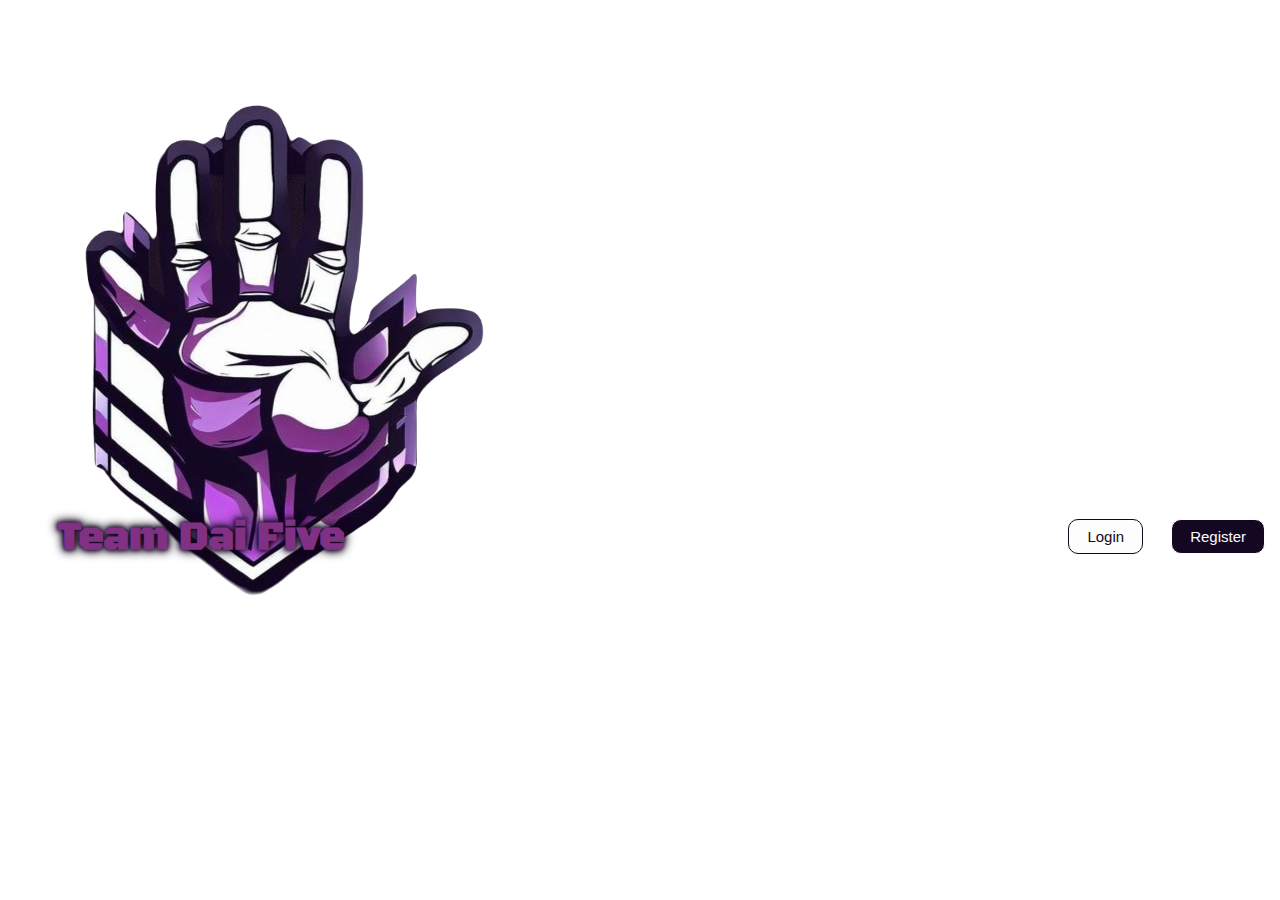
<file: index.html>
<!DOCTYPE html>
<html>
    <head>
        <title>Team Dai Five</title>
        <meta charset="utf-8">
        <meta name="keywords" content="Team Dai Five, five, команда, тима, кс">
        <meta name="description" content="Сайт команды Taem Dai Five">
        <!--Стили текста-->
            <link rel="preconnect" href="https://fonts.googleapis.com">
            <link rel="preconnect" href="https://fonts.gstatic.com" crossorigin>
            <link href="https://fonts.googleapis.com/css2?family=Bebas+Neue&family=Black+Ops+One&family=Permanent+Marker&family=Vast+Shadow&display=swap" rel="stylesheet">
        <link rel="shortcup icon" href="https://i.pinimg.com/originals/0b/50/28/0b5028dc4a270958d05b1e9546f51e6b.png">
        <link href="css/style.css" rel="stylesheet" type="text/css">

    </head>
    <body>
        <p class="imageback"> </p>
        <!--Шапка страницы-->
        <header class="container">
            <a href="/" class=""><img class="logo" src="img/logo.png" alt="logo"></a>
            <nav class="navi_from">
                <h1 class="header">Team Dai Five</h1>
                <div>
                    
                </div>
                <div class="head_btn btn_navi">
                    <a href="#" class="btn btn_ghost">Login</a>
                    <a href="#" class="btn">Register</a>
                </div>
            </nav>
        </header>

    </body>
</html>
</file>
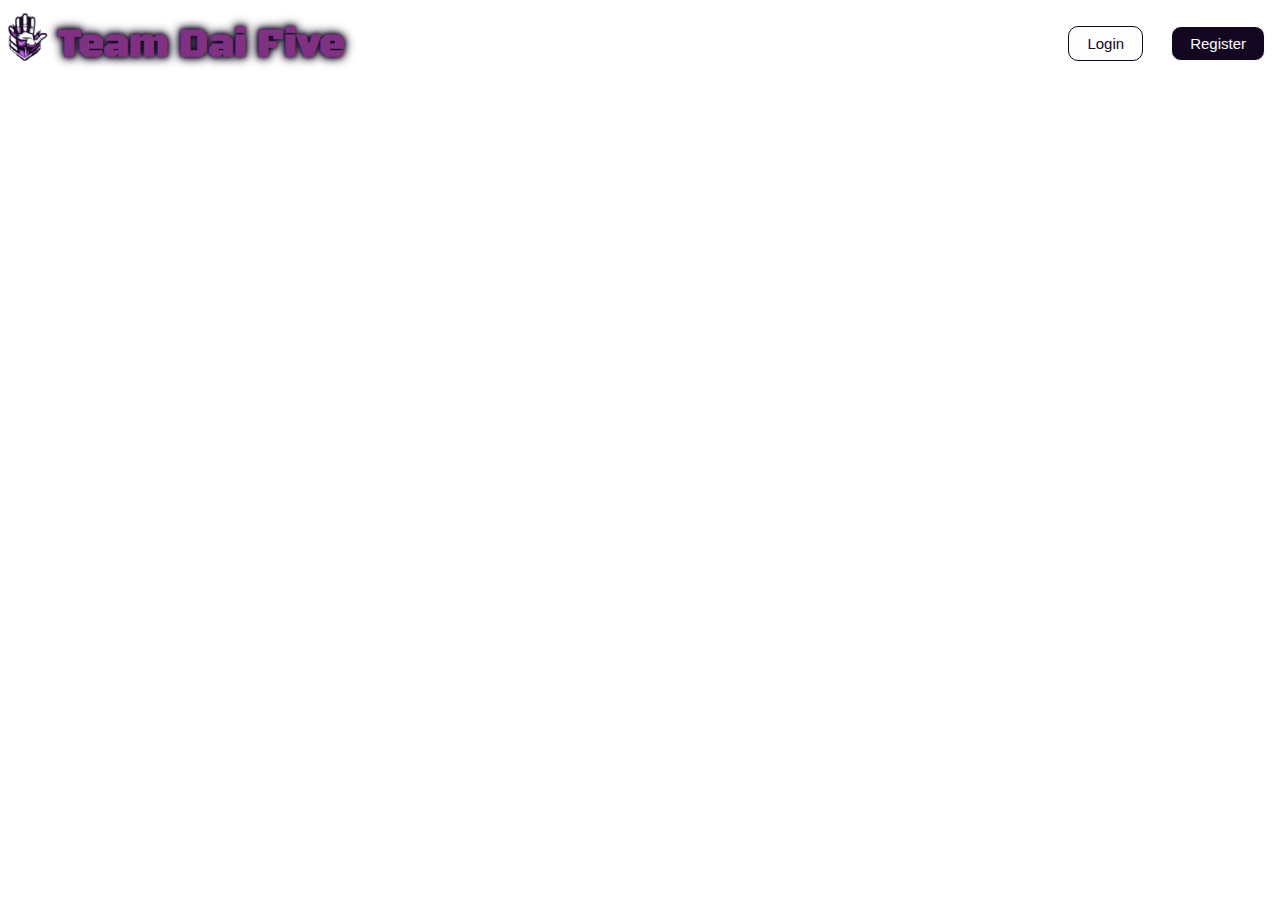
<file: TDF.html>
<!DOCTYPE html>
<html>
    <head>
        <title>Team Dai Five</title>
        <meta charset="utf-8">
        <meta name="keywords" content="Team Dai Five, five, команда, тима, кс">
        <meta name="description" content="Сайт команды Taem Dai Five">
        <!--Стили текста-->
            <link rel="preconnect" href="https://fonts.googleapis.com">
            <link rel="preconnect" href="https://fonts.gstatic.com" crossorigin>
            <link href="https://fonts.googleapis.com/css2?family=Bebas+Neue&family=Black+Ops+One&family=Permanent+Marker&family=Vast+Shadow&display=swap" rel="stylesheet">
        <link rel="shortcup icon" href="https://i.pinimg.com/originals/0b/50/28/0b5028dc4a270958d05b1e9546f51e6b.png">
        <link rel="stylesheet" href="css/styles.css">

    </head>
    <body>
        <p class="imageback"> </p>
        <!--Шапка страницы-->
        <header class="container">
            <a href="/" class=""><img class="logo" src="img/logo.png" alt="logo"></a>
            <nav class="navi_from">
                <h1 class="header">Team Dai Five</h1>
                <div>
                    
                </div>
                <div class="head_btn btn_navi">
                    <a href="#" class="btn btn_ghost">Login</a>
                    <a href="#" class="btn">Register</a>
                </div>
            </nav>
        </header>

    </body>
</html>
</file>
<file: css/style.css>
*, *::after, *::before {
    margin: 0;
    padding: 0;
    box-sizing: border-box;}
:root {
    --purple: #803184;
    --black: #140721;
    --gold: #ffd700;
    --orange: #ee8d0e;
    --white: #fdfdfd;}
body {
    font-size: 16px;
    font-weight: normal;
    font-style: normal;
    overflow-x: hidden;
    font-family: 'Bebas Neue', sans-serif;}
style logo {
    width: 50px;
    margin-top: -3.5cm;}
img {
    display: inline-block;
    max-width: 100%;
    height: auto;
    vertical-align: middle;}
.head_btn .btn+.btn{
    margin-left:10px;}
.container {
    max-width: 1400px;
    margin: 0 auto;
    width: 100%;}
.navi_from {
    display: flex;
    align-items: center;
    margin-top: -2.5cm;}
.header {
    color: var(--purple);
    font-weight: bolder;
    font-size: 40px;
    margin-left: 1.5cm;
    text-shadow: 0px 0px 4px var(--black), 0px 0px 8px var(--black), 0px 0px 12px var(--black);
    font-family: 'Black Ops One', sans-serif;}
.imageback {
    background-image: url(https://i.pinimg.com/originals/d9/57/c6/d957c657f13dadd6cdf4d7173d22cbfc.png);
    background-repeat: no-repeat;
    background-position: center center;
    background-attachment: fixed; 
    -webkit-background-size: cover;
    -moz-background-size: cover;
    -o-background-size: cover;
    background-size: cover;
    margin: 0 0;
    height: 2.5cm;}
.btn_navi{
    margin-left: auto;}
.btn{
    display: inline-block;
    background: var(--black);
    text-align: center;
    margin: -1cm 15px;
    text-decoration: none;
    font-family: 'Permanent Marker', sans-serif;
    font-size: 15px;
    color: var(--white);
    border: 1px solid var(--white);
    border-radius: 10px;
    padding: 8px 18px;}
.btn_ghost {
    background: var(--white);
    color: var(--black);
    border: 1px solid var(--black);}
.TDF {
    background-image: url(https://i.pinimg.com/originals/13/c5/49/13c5496ec8e25db29d9f31de55ba1ef7.png);
    background-repeat: no-repeat;
    background-position: center center;
    background-attachment: fixed; 
    -webkit-background-size: cover;
    -moz-background-size: cover;
    -o-background-size: cover;
    background-size: cover;}
</file>
<file: css/styles.css>
*, *::after, *::before {
    margin: 0;
    padding: 0;
    box-sizing: border-box;}
:root {
    --purple: #803184;
    --black: #140721;
    --gold: #ffd700;
    --orange: #ee8d0e;
    --white: #fdfdfd;}
body {
    font-size: 16px;
    font-weight: normal;
    font-style: normal;
    overflow-x: hidden;
    font-family: 'Bebas Neue', sans-serif;}
.logo {
    width: 50px;
    margin-top: -3.5cm;}
img {
    display: inline-block;
    max-width: 100%;
    height: auto;
    vertical-align: middle;}
.head_btn .btn+.btn{
    margin-left:10px;}
.container {
    max-width: 1400px;
    margin: 0 auto;
    width: 100%;}
.navi_from {
    display: flex;
    align-items: center;
    margin-top: -2.5cm;}
.header {
    color: var(--purple);
    font-weight: bolder;
    font-size: 40px;
    margin-left: 1.5cm;
    text-shadow: 0px 0px 4px var(--black), 0px 0px 8px var(--black), 0px 0px 12px var(--black);
    font-family: 'Black Ops One', sans-serif;}
.imageback {
    background-image: url(https://i.pinimg.com/originals/d9/57/c6/d957c657f13dadd6cdf4d7173d22cbfc.png);
    background-repeat: no-repeat;
    background-position: center center;
    background-attachment: fixed; 
    -webkit-background-size: cover;
    -moz-background-size: cover;
    -o-background-size: cover;
    background-size: cover;
    margin: 0 0;
    height: 2.5cm;}
.btn_navi{
    margin-left: auto;}
.btn{
    display: inline-block;
    background: var(--black);
    text-align: center;
    margin: -1cm 15px;
    text-decoration: none;
    font-family: 'Permanent Marker', sans-serif;
    font-size: 15px;
    color: var(--white);
    border: 1px solid var(--white);
    border-radius: 10px;
    padding: 8px 18px;}
.btn_ghost {
    background: var(--white);
    color: var(--black);
    border: 1px solid var(--black);}
.TDF {
    background-image: url(https://i.pinimg.com/originals/13/c5/49/13c5496ec8e25db29d9f31de55ba1ef7.png);
    background-repeat: no-repeat;
    background-position: center center;
    background-attachment: fixed; 
    -webkit-background-size: cover;
    -moz-background-size: cover;
    -o-background-size: cover;
    background-size: cover;}
</file>
